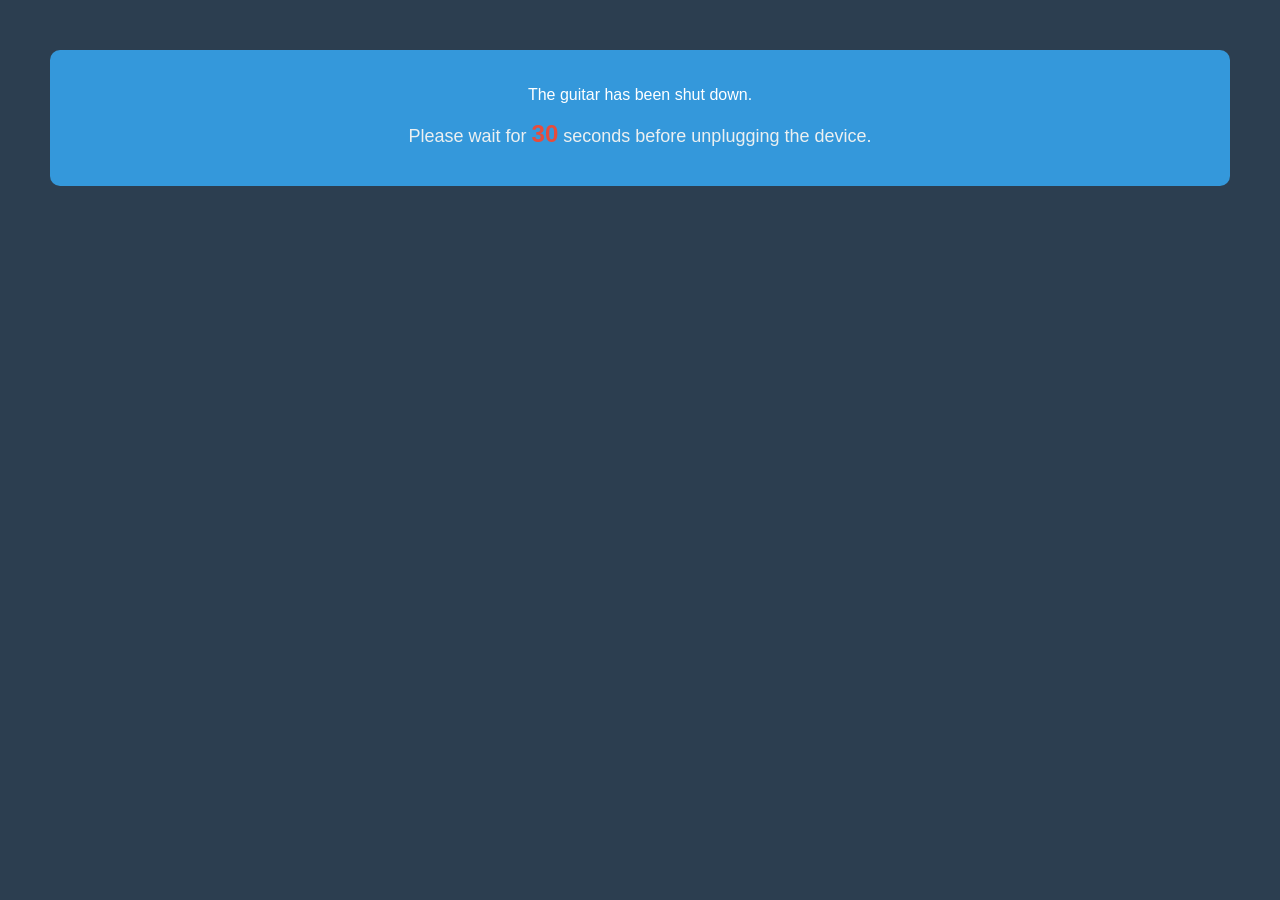
<file: superfret/app/templates/shutdown.html>
<!DOCTYPE html>
<html lang="en">
<head>
    <meta charset="UTF-8">
    <meta name="viewport" content="width=device-width, initial-scale=1.0">
    <title>Guitar Shutdown</title>

    <style>
        body {
            font-family: 'Arial', sans-serif;
            background-color: #2c3e50;
            color: #ecf0f1;
            text-align: center;
            padding: 50px;
            margin: 0;
        }

        .shutdown-message {
            background-color: #3498db;
            color: #fff;
            padding: 20px;
            border-radius: 10px;
            margin-bottom: 20px;
        }

        #wait-message {
            font-size: 18px;
            color: #ecf0f1;
            margin-top: 10px;
        }

        .countdown {
            font-size: 24px;
            color: #e74c3c;
            font-weight: bold;
        }

        .safe-shutdown-message {
            font-size: 20px;
            color: #2ecc71;
            font-weight: bold;
            margin-top: 20px;
        }
    </style>
</head>
<body>
    <div class="shutdown-message">
        <p>The guitar has been shut down.</p>
        <p id="wait-message">Please wait for <span class="countdown" id="countdown">30</span> seconds before unplugging the device.</p>
    </div>

    <script>
        // Countdown timer logic
        let seconds = 30;

        function updateCountdown() {
            const countdownElement = document.getElementById('countdown');
            countdownElement.innerText = seconds;

            if (seconds > 0) {
                seconds--;
                setTimeout(updateCountdown, 1000);
            } else {
                // Display safe shutdown message
                document.getElementById('safe-shutdown-message').innerText = 'It is safe to shut down the Pi.';
                // Hide countdown
                countdownElement.style.display = 'none';
                document.getElementById('wait-message').style.display = 'none';
            }
        }

        updateCountdown();
    </script>

    <div class="safe-shutdown-message" id="safe-shutdown-message"></div>
</body>
</html>
</file>
